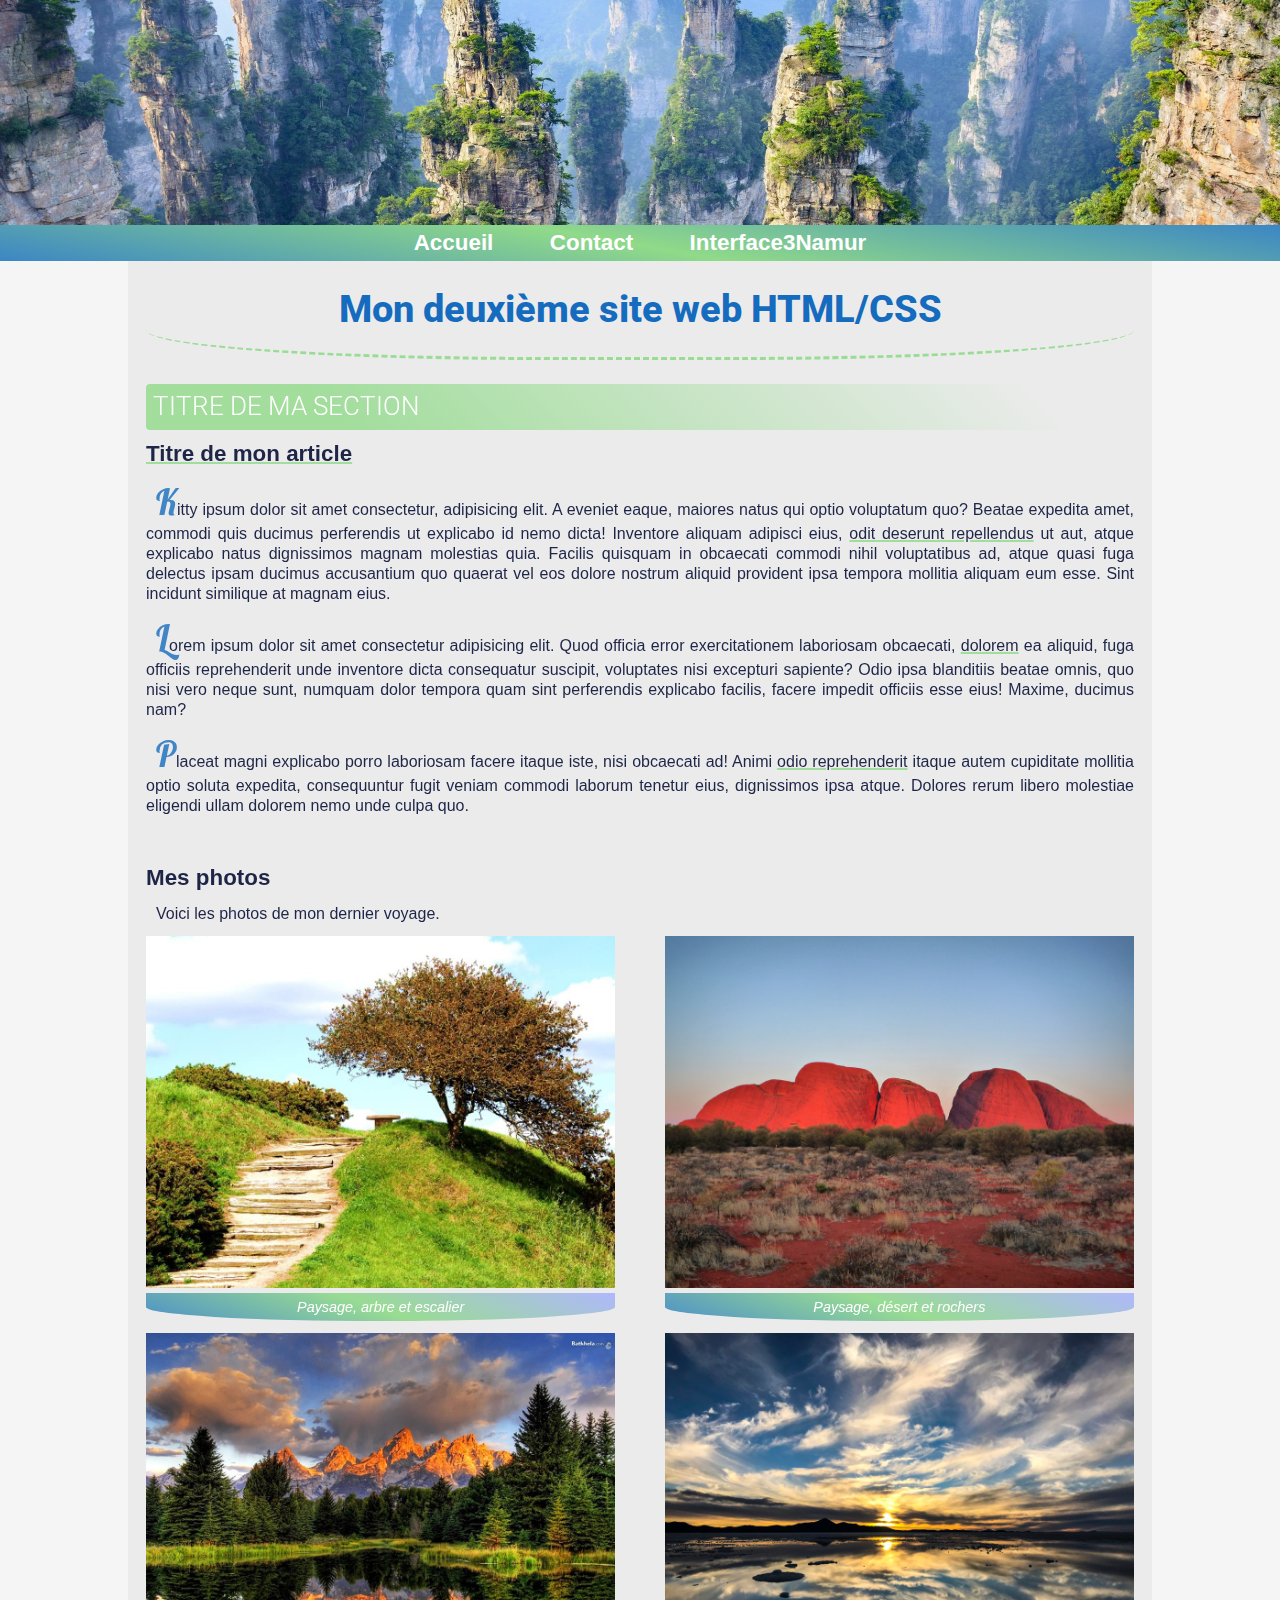
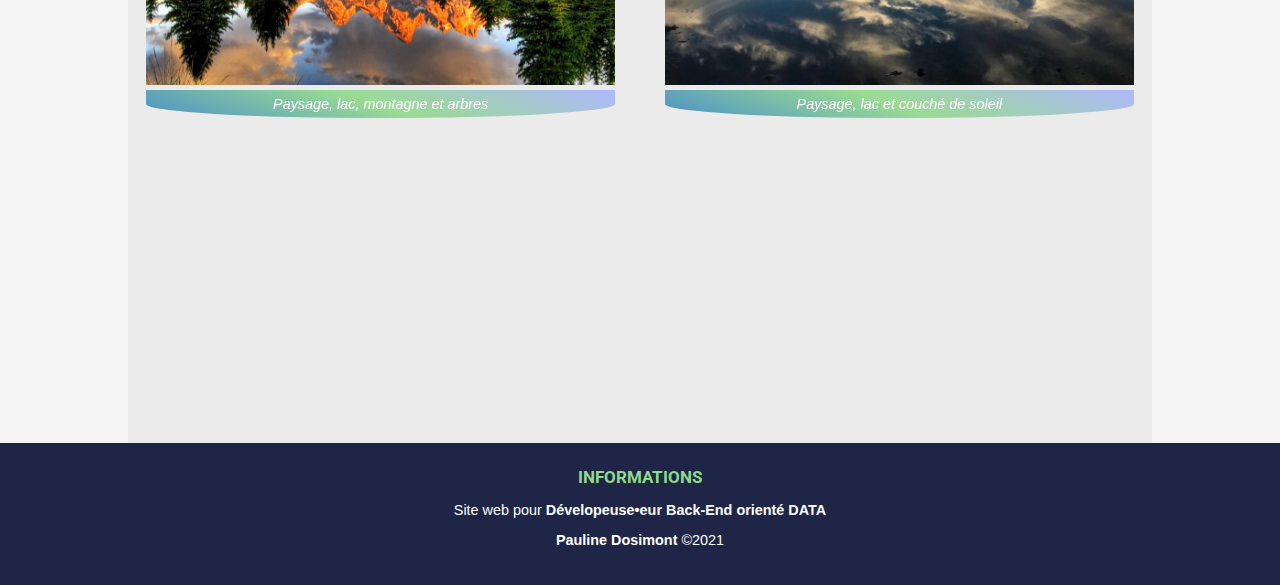
<file: index.html>
<!DOCTYPE html>
<html lang="fr">

<head>
    <meta charset="utf-8">
    <meta name="description" content="Ceci est mon deuxième site créé lors de ma formation.">
    <!-- importation police Barlow -->
    <link rel="preconnect" href="https://fonts.gstatic.com">
    <link href="https://fonts.googleapis.com/css2?family=Barlow:wght@300;400;500;600;700&display=swap" rel="stylesheet">
    <!-- importation police Lobster -->
    <link rel="preconnect" href="https://fonts.gstatic.com">
    <link href="https://fonts.googleapis.com/css2?family=Lobster&display=swap" rel="stylesheet">
    <!-- importation police Roboto -->
    <link rel="preconnect" href="https://fonts.gstatic.com">
    <link href="https://fonts.googleapis.com/css2?family=Roboto:ital,wght@0,100;0,300;0,400;0,500;0,700;0,900;1,100;1,300;1,400;1,500;1,700;1,900&display=swap" rel="stylesheet">

    <link rel="stylesheet" type="text/css" href="./css/style.css">
    <title>Mon deuxième site</title>
</head>

<body>
    <header class="sticky">
        <div class="banner">
            <!-- div vide, image ajoutée en css -->
        </div>
        <div class="navigation">
        <nav>
            <ul>
                <li>
                    <a href="index.html" title="Aller à la page">Accueil</a>
                </li>
                <li>
                    <a href="contact.html" title="Aller à la page">Contact</a>
                </li>
                <li>
                    <a href="https://www.interface3namur.be" title="Aller à la page" target="_blank">Interface3Namur</a>
                </li>
            </ul>
        </nav></div>
    </header>

    <main>
        <h1>Mon deuxième site web HTML/CSS</h1>
        <section class="section">
            <article class="lorem">
                <h2 class="majuscule">Titre de ma section</h2>
                <h3 class="souligne">Titre de mon article</h3>
                <p>
                    <span class="lettrine">K</span>itty ipsum dolor sit amet consectetur, adipisicing elit. A eveniet
                    eaque, maiores natus qui optio
                    voluptatum quo? Beatae expedita amet, commodi quis ducimus perferendis ut explicabo id nemo dicta!
                    Inventore aliquam adipisci eius, <span class="souligne">odit deserunt repellendus</span> ut aut,
                    atque explicabo natus dignissimos
                    magnam molestias quia. Facilis quisquam in obcaecati commodi nihil voluptatibus ad, atque quasi fuga
                    delectus ipsam ducimus accusantium quo quaerat vel eos dolore nostrum aliquid provident ipsa tempora
                    mollitia aliquam eum esse. Sint incidunt similique at magnam eius.
                </p>
                <p>
                    <span class="lettrine">L</span>orem ipsum dolor sit amet consectetur adipisicing elit. Quod officia
                    error exercitationem
                    laboriosam
                    obcaecati, <span class="souligne">dolorem</span> ea aliquid, fuga officiis reprehenderit unde
                    inventore dicta consequatur
                    suscipit,
                    voluptates nisi excepturi sapiente? Odio ipsa blanditiis beatae omnis, quo nisi vero neque sunt,
                    numquam
                    dolor tempora quam sint perferendis explicabo facilis, facere impedit officiis esse eius! Maxime,
                    ducimus nam?
                </p>
                <p>
                    <span class="lettrine">P</span>laceat magni explicabo porro laboriosam
                    facere
                    itaque iste, nisi obcaecati ad! Animi <span class="souligne">odio reprehenderit</span> itaque autem
                    cupiditate mollitia optio
                    soluta
                    expedita, consequuntur fugit veniam commodi laborum tenetur eius, dignissimos ipsa atque. Dolores
                    rerum
                    libero molestiae eligendi ullam dolorem nemo unde culpa quo.
                </p>
            </article>
            
            <article class="photos">
                <h3>Mes photos</h3>
                <p>Voici les photos de mon dernier voyage.</p>
                <div id="gallery" class="flexing">
                    <figure>
                        <img src="img/landscape-01.jpg" alt="Paysage, arbre et escalier">
                        <figcaption>Paysage, arbre et escalier</figcaption>
                    </figure>
                    <figure>
                        <img src="img/landscape-02.jpg" alt="Paysage, désert et rochers">
                        <figcaption>Paysage, désert et rochers</figcaption>
                    </figure>
                    <figure>
                        <img src="img/landscape-03.jpg" alt="Paysage, lac, montagne et arbres">
                        <figcaption>Paysage, lac, montagne et arbres</figcaption>
                    </figure>
                    <figure>
                        <img src="img/landscape-04.jpg" alt="Paysage, lac et couché de soleil">
                        <figcaption>Paysage, lac et couché de soleil</figcaption>
                    </figure>
                </div>
            </article>
        </section>
        <div class="hello"><a href="contact.html">Contact me</a></div>
    </main>
    <footer>
        <h3 class="majuscule">Informations</h3>
        <p>Site web pour<strong> Dévelopeuse•eur Back-End orienté DATA</strong></p>
        <p><strong>Pauline Dosimont</strong> &copy;2021</p>
    </footer>
</body>

</html>
</file>
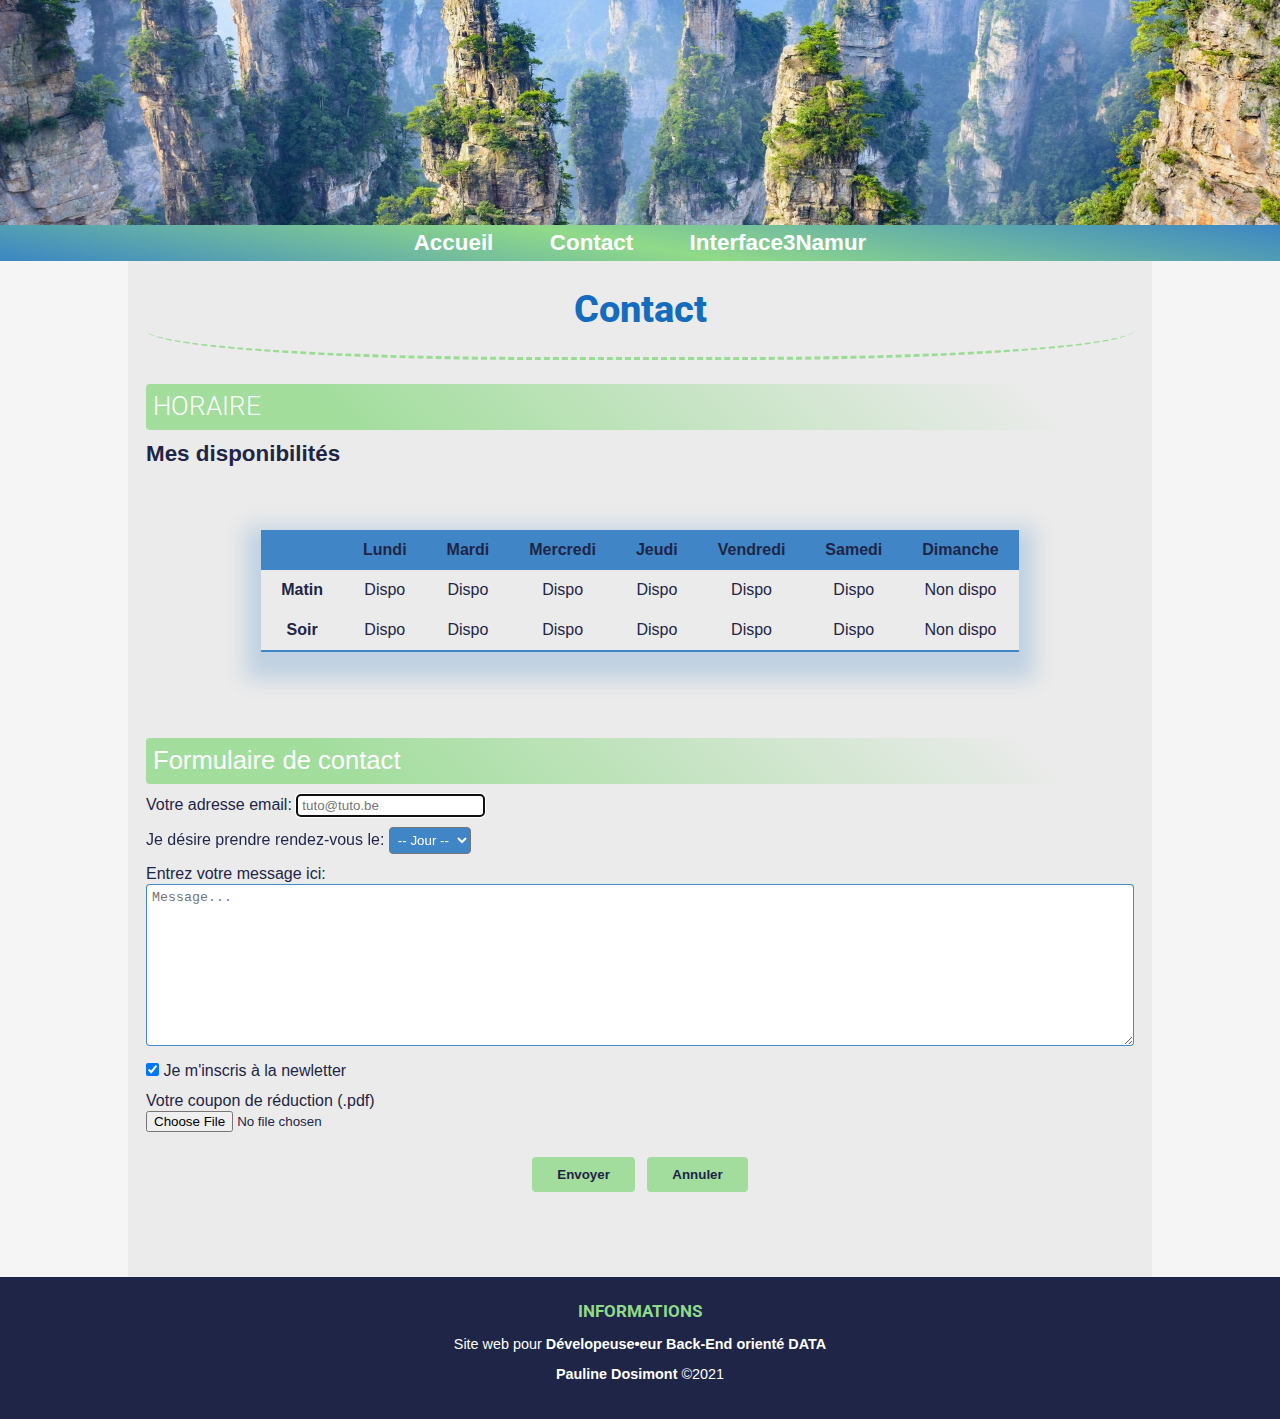
<file: contact.html>
<!DOCTYPE html>
<html lang="fr">

<head>
    <meta charset="utf-8">
    <meta name="description" content="Ceci est mon deuxième site créé lors de ma formation.">
    <link rel="stylesheet" type="text/css" href="./css/style.css">
    <!-- importation police Barlow -->
    <link rel="preconnect" href="https://fonts.gstatic.com">
    <link href="https://fonts.googleapis.com/css2?family=Barlow:wght@300;400;500;600;700&display=swap" rel="stylesheet">
    <!-- importation police Roboto -->
    <link rel="preconnect" href="https://fonts.gstatic.com">
    <link href="https://fonts.googleapis.com/css2?family=Roboto:ital,wght@0,100;0,300;0,400;0,500;0,700;0,900;1,100;1,300;1,400;1,500;1,700;1,900&display=swap" rel="stylesheet">

    <title>Mon deuxième site</title>
</head>

<body>
    <header class="sticky">
        <div class="banner">
            <!-- div vide, image ajoutée en css -->
        </div>
        <div class="navigation">
        <nav>
            <ul>
                <li>
                    <a href="index.html" title="Aller à la page">Accueil</a>
                </li>
                <li>
                    <a href="contact.html" title="Aller à la page">Contact</a>
                </li>
                <li>
                    <a href="https://www.interface3namur.be" title="Aller à la page" target="_blank">Interface3Namur</a>
                </li>
            </ul>
        </nav></div>
    </header>

    <main>
        <h1>Contact</h1>
        <section>
            <h2 class="majuscule">Horaire</h2>
            <article>
                <h3>Mes disponibilités</h3>
                <div class="table">
                    <table>
                        <thead>
                            <tr>
                                <th></th>
                                <th>Lundi</th>
                                <th>Mardi</th>
                                <th>Mercredi</th>
                                <th>Jeudi</th>
                                <th>Vendredi</th>
                                <th>Samedi</th>
                                <th>Dimanche</th>
                            </tr>
                        </thead>
                        <tbody>
                            <tr>
                                <th>Matin</th>
                                <td>Dispo</td>
                                <td>Dispo</td>
                                <td>Dispo</td>
                                <td>Dispo</td>
                                <td>Dispo</td>
                                <td>Dispo</td>
                                <td>Non dispo</td>
                            </tr>
                            <tr>
                                <th>Soir</th>
                                <td>Dispo</td>
                                <td>Dispo</td>
                                <td>Dispo</td>
                                <td>Dispo</td>
                                <td>Dispo</td>
                                <td>Dispo</td>
                                <td>Non dispo</td>
                            </tr>
                        </tbody>
                    </table>
                </div>
                
            </article>
            <article>
                <h2>Formulaire de contact</h2>
                <form action="#" method="POST">
                    <div>
                        <label for="mail">Votre adresse email:</label>
                        <input type="email" name="mail" id="mail" placeholder="tuto@tuto.be" required autofocus>
                    </div>
                    <div>
                        <label for="jour">Je désire prendre rendez-vous le:</label>
                        <select name="jour" id="jour">
                            <option value="">-- Jour --</option>
                            <optgroup label="Lundi">
                                <option value="lundiMatin">Matin</option>
                                <option value="lundiSoir">Soir</option>
                            </optgroup>
                            <optgroup label="Mardi">
                                <option value="mardiMatin">Matin</option>
                                <option value="mardiSoir">Soir</option>
                            </optgroup>
                            <optgroup label="Mercredi">
                                <option value="mercrediMatin">Matin</option>
                                <option value="mercrediSoir">Soir</option>
                            </optgroup>
                            <optgroup label="Jeudi">
                                <option value="jeudiMatin">Matin</option>
                                <option value="jeudiSoir">Soir</option>
                            </optgroup>
                            <optgroup label="Vendredi">
                                <option value="vendrediMatin">Matin</option>
                                <option value="vendrediSoir">Soir</option>
                            </optgroup>
                            <optgroup label="Samedi">
                                <option value="samediMatin">Matin</option>
                                <option value="samediSoir">Soir</option>
                            </optgroup>
                            <optgroup label="Dimanche" disabled>
                                <option value="dimancheMatin">Matin</option>
                                <option value="dimancheSoir">Soir</option>
                            </optgroup>
                        </select>
                    </div>
                    <div>
                        <label for="message">Entrez votre message ici:</label> <br>
                        <textarea name="message" id="message" cols="60" rows="10" placeholder="Message..." required></textarea>
                    </div>
                    <div>
                        <input type="checkbox" id="newLetter" name="newLetter" checked>
                        <label for="newLetter">Je m'inscris à la newletter</label>
                    </div>
                    <div>
                        <label for="file">Votre coupon de réduction (.pdf)</label> <br>
                        <input type="file" name="file" id="file" accept=".pdf">
                        <!-- https://developer.mozilla.org/fr/docs/Web/HTML/Element/Input/file -->
                    </div>
                    <div class="buttons">
                        <input type="submit" value="Envoyer">
                        <input type="reset" value="Annuler">
                    </div>
                </form>
            </article>
        </section>
    </main>
    <footer>
        <h3 class="majuscule">Informations</h3>
        <p>Site web pour<strong> Dévelopeuse•eur Back-End orienté DATA</strong></p>
        <p><strong>Pauline Dosimont</strong> &copy;2021</p>
    </footer>
</body>

</html>
</file>
<file: css/style.css>
* {
    margin: 0;
    padding: 0;
    box-sizing: border-box;
}

body {
    background-color: rgb(245, 245, 245);
    color: rgb(30, 37, 71);
    font-family: Arial, Verdana, sans-serif;
    font-size: 1em;
    line-height: 1.25;
}

/* Modification de toutes les images */
img {
    width: 100%;
    height: auto;
}

/* plein de couleurs pour les titres */
/* h1, h2, h3{
    background: linear-gradient(10deg, #3b87c5 0%, #90da89 49%, #a9b2ff 100%);
    -webkit-background-clip: text;
    -webkit-text-fill-color: transparent;
    display: inline;
    https://fossheim.io/writing/posts/css-text-gradient/
} */


/* modification paragraphes */
p {
    margin-bottom: 12px;
}


/* --------------------- Mise en place header ------------------------------*/
/* Banner */
.banner {
    /* border: 1px solid black; */
    height: 25vh;
    background-image: url("../img/banner-01.jpg");
    background-repeat: no-repeat;
    background-size: 100vw auto;
    /* la taille de l'image s'adapte suivant la taille de la fenêtre */
    background-position: center;
}

.sticky {
    /* maintenir la navigation visible en scrollant mais c'est de la triche non?*/
    position: sticky;
    top: -25vh;
}

.navigation {
    /* border: 4px solid black;  */
    color: white;
    background-image: linear-gradient(10deg, rgb(59, 134, 196) 0%, rgb(144, 218, 137) 49%, rgb(59, 134, 196) 100%);

    /* maintenir la navigation visible en scrollant mais marche pas parce que le parent est header*/
    /* position: sticky;
    top: 0; */
}

/* centre le menu de navigation */
header nav ul {
    text-align: center;
}

/* menu de navigation */
header nav li {
    margin: 4px 20px;
    list-style: none;
    display: inline-block;
}

/* gestion des liens du menu de navigation */
header nav li a {
    font-size: 1.4em;
    font-weight: 600;
    padding: 6px;
    color: white;
    text-decoration: none;
}

/* quand on survole le menu de navigation */
header nav li a:hover {
    background-color: rgba(21, 107, 189, 0.5);
    /* border-radius: 10px; */
    transition: 2s;
}

/* ajouter info pour savoir quand on est sur la page contact */

/* ----------------------------- Mise en place main ----------------------------- */
main {
    padding: 24px 18px;
    max-width: 1024px;
    /* pour le reponsiv */
    margin: 0 auto;
    background-color: rgb(235, 235, 235);
}

main h1 {
    font-family: 'Roboto', sans-serif;
    color: rgba(21, 107, 189);
    padding-bottom: 24px;
    margin-bottom: 24px;
    font-size: 2.4em;
    font-weight: 800;
    text-align: center;
    border-bottom: 3px dashed rgb(144, 218, 137, 0.9);
    border-radius: 40%;
}

main h2 {
    font-size: 1.6em;
    font-weight: 300;
    margin-bottom: 10px;
    color: #fff;
    background-image: linear-gradient(45deg, rgba(144, 218, 137, .8)20%, rgba(21, 107, 189, 0)90%);
    padding: 7px;
    border-radius: 4px;
}

main h3 {
    font-size: 1.4em;
    margin-bottom: 12px;
}


main article {
    padding-bottom: 18px;
    margin-bottom: 18px;
}



main p {
    text-align: justify;
    text-indent: 10px;
}

/* ------------- Mise en place de la gallerie d'images --------------------- */
main figure {
    margin-bottom: 12px;
}

main figcaption {
    color: #fff;
    background-image: linear-gradient(20deg, rgb(59, 134, 196, 0.9) 0%, rgb(144, 218, 137, 0.9) 49%, rgb(169, 178, 255, 0.9) 100%);
    padding: 5px;
    text-align: center;
    font-style: italic;
    font-size: 0.9em;
    border-radius: 0 0 100% 100%;
}

/* ----------------------------------- Mise en place footer ---------------------------------- */
footer {
    color: #fff;
    background-color: rgb(30, 37, 71);
    padding: 24px 18px;
    text-align: center;
    font-size: 0.9em;
}

footer h3 {
    font-size: 1.2em;
    margin-bottom: 12px;
    color: rgb(144, 218, 137);
}

.souligne {
    text-decoration: underline rgba(144, 218, 137, .8) 2px;
}

.lettrine {
    font-family: 'Lobster', cursive;
    font-size: 2.2em;
    color: rgba(21, 107, 189, .8);
    text-transform: uppercase;
}

.majuscule {
    text-transform: uppercase;
    font-family: 'Roboto', sans-serif;
}

/* Mise en place apparition bouton contact en bas de page accueil */
.section {
    background-color: rgb(235, 235, 235);
    position: relative;
    z-index: 2;
    padding-bottom: 25px;
    /* border: 1px solid blue; */
}

.hello {
    background-color: rgba(144, 218, 137, .8);

    text-align: center;
    font-size: 1.5em;
    padding: 1em;
    margin: 75px auto;
    width: 75%;
    border-radius: 4px;

    position: sticky;
    bottom: 100px;
    z-index: 1;
}

.hello a {
    color: #fff;
    text-decoration: none;
}

.hello:hover {
    cursor: pointer;
    background-color: rgba(21, 107, 189, .8);
    transition: 1.5s;
}

/* Mise en place tableau */
.table {
    overflow-x: auto;
    /* Crée une scrollbar sous le tableau lorsqu'il ne peut pas être affiché entièrement*/
}

table {
    text-align: center;
    margin: 50px auto;
    border-collapse: collapse;
    border-bottom: rgba(21, 107, 189, .8) 2px solid;
    box-shadow: 0 12px 20px 15px rgba(21, 107, 189, 0.2);
}

thead {
    background-color: rgba(21, 107, 189, .8);
}

th,
td {
    padding: 10px 20px;
}

/* Mise en place formulaire */
form div {
    margin: 10px 0;
}

#mail {
    padding: 3px 5px;
    border: 1px solid rgba(21, 107, 189, .8);
    border-radius: 4px;
}

textarea {
    padding: 5px;
    width: 100%;
    border-radius: 4px;
    border: 1px solid rgba(21, 107, 189, .8);
}

select {
    background-color: rgba(21, 107, 189, .8);
    color: #fff;
    padding: 4px;
    border-radius: 4px;
}

select optgroup {
    background-color: rgba(144, 218, 137, .8);
}

select optgroup option {
    background-color: rgba(21, 107, 189, .5);
}

/* Buttons */
.buttons {
    text-align: center;
}

.buttons input {
    color: rgb(30, 37, 71);
    font-weight: 700;
    background-color: rgba(144, 218, 137, .8);
    padding: 10px 25px;
    margin: 15px 4px;
    border-radius: 4px;
    border: none;
    box-shadow: none;
}

.buttons input:hover {
    color: #fff;
    background-color: rgba(21, 107, 189, .8);
    transform: scale(1.05);
    transition: 0.5s;
}


@media screen and (min-width:780px) {
    .flexing {
        display: flex;
    }

    #gallery {
        justify-content: space-between;
        flex-wrap: wrap;
    }

    #gallery figure {
        width: 47.5%;
    }
}

/* Modification de la scrollbar */
/* https://www.w3schools.com/howto/howto_css_custom_scrollbar.asp */
/* width */
::-webkit-scrollbar {
    width: 14px;
    height: 14px;
}

/* Track */
::-webkit-scrollbar-track {
    box-shadow: inset 0 0 5px grey;
    border-radius: 10px;
}

/* Handle */
::-webkit-scrollbar-thumb {
    background: rgb(144, 218, 137);
    border-radius: 10px;
}

/* Handle on hover */
::-webkit-scrollbar-thumb:hover {
    background: rgb(21, 107, 189);
}
</file>
